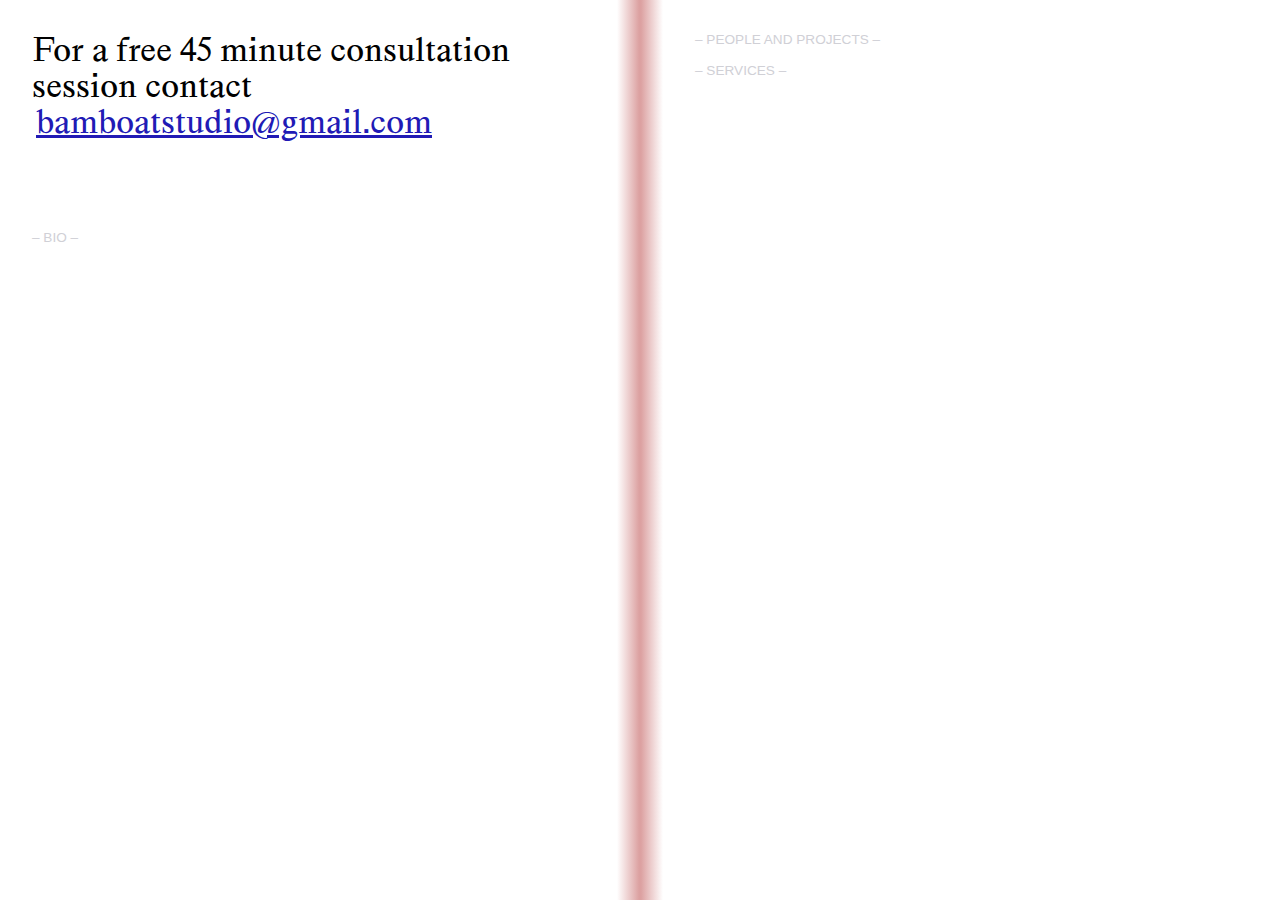
<file: website-draft/index.htm>
<!DOCTYPE html>
<html lang="en">
	<head>
		<meta charset="UTF-8" />
		<meta name="viewport" content="width=device-width, initial-scale=1.0" />
		<title>bamboatstudio.com</title>
		<link rel="stylesheet" href="style.css" type="text/css" />
	</head>
	<body>
		<header>
			<div class="studio__wrapper">
				<div id="studio"></div>
				<div>
					<p>
						For a free 45 minute consultation session contact
						<a
							href="mailto:bamboatstudio@gmail.com"
							title="bamboatstudio@gmail.com
"
							target="_blank"
							>bamboatstudio@gmail.com</a
						>
					</p>
				</div>
			</div>

			<div class="secondary--content">
			<!-- <h5>Bio &#8628;</h5> -->
				<h5>&#8210; Bio &#8210;</h5>
				<span>
					<article id="bio">
						
					</article>
				</span>
			</div>
		</header>
		<div class="page--divider"></div>

		<main>
		
			<section id="project">
				<h5>&#8210; People and projects &#8210;</h5>
			</section>
			<div class="secondary--content">
				<h5>&#8210; ​Services &#8210;</h5>
				<span>
					<ul id="services"></ul>
				</span>
			</div>
		</main>

		<script
			src="//code.jquery.com/jquery-3.6.0.min.js"
			type="text/javascript"
		></script>
		<script src="code-table.js" type="text/javascript"></script>
	</body>
</html>
</file>
<file: website-draft/style.css>
@font-face {
	font-family: 'happy-times-reg';
	src: url(happy-times-NG_regular_master.otf);
	font-weight: normal;
	font-style: normal;
}

:root {
	--body-font: 'Arial', sans-serif;
	--secondary-font: 'happy-times-reg', 'Times New Roman', serif;
	--text: #000000;
	--grey: #d0d0d6;
	--dust-rose: rgb(208, 94, 164);
	--third-color: #211ab5;
	font-family: var(--body-font);
	color: var(--text);
	font-size: 16px;
}

html {
	-webkit-text-size-adjust: 100%;
	-webkit-tap-highlight-color: transparent;
}

html {
	margin: 0;
	padding: 0;
}

body {
	display: flex;
	flex-direction: row;
	flex-wrap: nowrap;
	position: relative;
	justify-content: space-between;
	overflow-y: scroll;
	height: 100vh;
	margin: 0;
	padding: 0;
}

.label {
	/* border-bottom: 1px solid var(--text); */
	margin: 0 0 1rem 0;
	padding: 0 0 0.5rem 0;
	text-transform: uppercase;
	display: block;
}

header a {
	cursor: pointer;
	color: var(--third-color);
	padding: 0 0.25rem;
}

header,
main {
	padding: 2rem;
	width: 48%;
	overflow-y: scroll;
}

/* header {
	width: 50%;
}
main {
	width: 40%;
} */

.page--divider {
	width: 4%;
	background: linear-gradient(
		90deg,
		rgb(255, 255, 255) 0%,
		rgb(220, 161, 161) 48%,
		rgb(220, 161, 161) 52%,
		rgb(255, 255, 255) 100%
	);
}

.studio__wrapper {
	margin: 0 0 10vh 0;
	line-height: 2ch;
	font-size: 2rem;
}

.studio__wrapper,
main section details,
main ol {
	font-family: var(--secondary-font);
}

.studio__wrapper p {
	margin-top: 0;
}

h5 {
	text-transform: uppercase;
	margin: 0 0 1rem 0;
	font-family: var(--body-font);
	font-weight: normal;
	font-size: 0.85rem;
	color: var(--grey);
}

ul,
ol {
	list-style: none;
	padding: 0;
	margin: 0;
}

main nav {
	margin-bottom: 10vh;
	/* margin-left: 40%; */
}

main nav a {
	text-transform: uppercase;
	margin: 0 0.5rem 0 0;
	/* font-family: var(--body-font); */
	font-weight: normal;
	font-size: 0.85rem;
	color: var(--third-color);
}

main section {
	/* margin-left: 40%; */
	/* margin-top: 5vh; */
}
main section details summary span {
	cursor: pointer;
}

main section details summary:hover {
	color: var(--third-color);
}

main section details summary p {
	font-size: 0.85rem;
	margin: 0 0.25rem 0 0;
}

main section details summary span p:nth-of-type(even)::before {
	padding-right: 0.25rem;
}

main section details summary span p:nth-of-type(even)::after {
	padding-left: 0.25rem;
}

main section details[open] {
	border-bottom: 1px dotted var(--grey);
	margin-bottom: 1rem;
}

main section details[open] summary p, main section details div p {
	color: var(--third-color);
}

main section details p,
main section details a {
	font-size: 0.85rem;
	font-family: var(--secondary-font);
}

main section details:not(main section details:last-of-type) {
	padding: 0 0 1rem 0;
}

section details summary {
	display: grid;
	grid-template-columns: 3fr max-content;
	justify-content: space-between;
}

section details summary + div {
	margin: 1rem 0;
	/* padding: 0 1rem; */
}


main section details div a {
	display: block;
	text-align: center;
	color: var(--third-color);
	margin: 0;
	padding: 2px;
	/* border: 1px solid white; */
	text-decoration: none;

	box-shadow: var(--third-color) 0px 0px 3px inset;
}

main section details div a:hover {
	box-shadow: var(--third-color) 0px 0px 1px inset;
		/* border: 1px solid var(--grey); */
}

section details summary + div img {
	width: 100%;
	height: auto;
}

section details summary + div img[src='undefined'] {
	display: none;
}

section details summary span + p {
	text-align: right;
}

.split-col {
	font-size: 0.85rem;
}

.split-col h5 {
	/* grid-column: 2; */
	margin-top: 5vh;
}

.split-col p,
.split-col li {
	font-family: var(--secondary-font);
}

.split-col li:nth-of-type(even) {
	margin: 0.5rem 0;
}

.split-col article a {
	color: var(--third-color);
}

.split-col article p {
	margin-top: 0;
}
</file>
